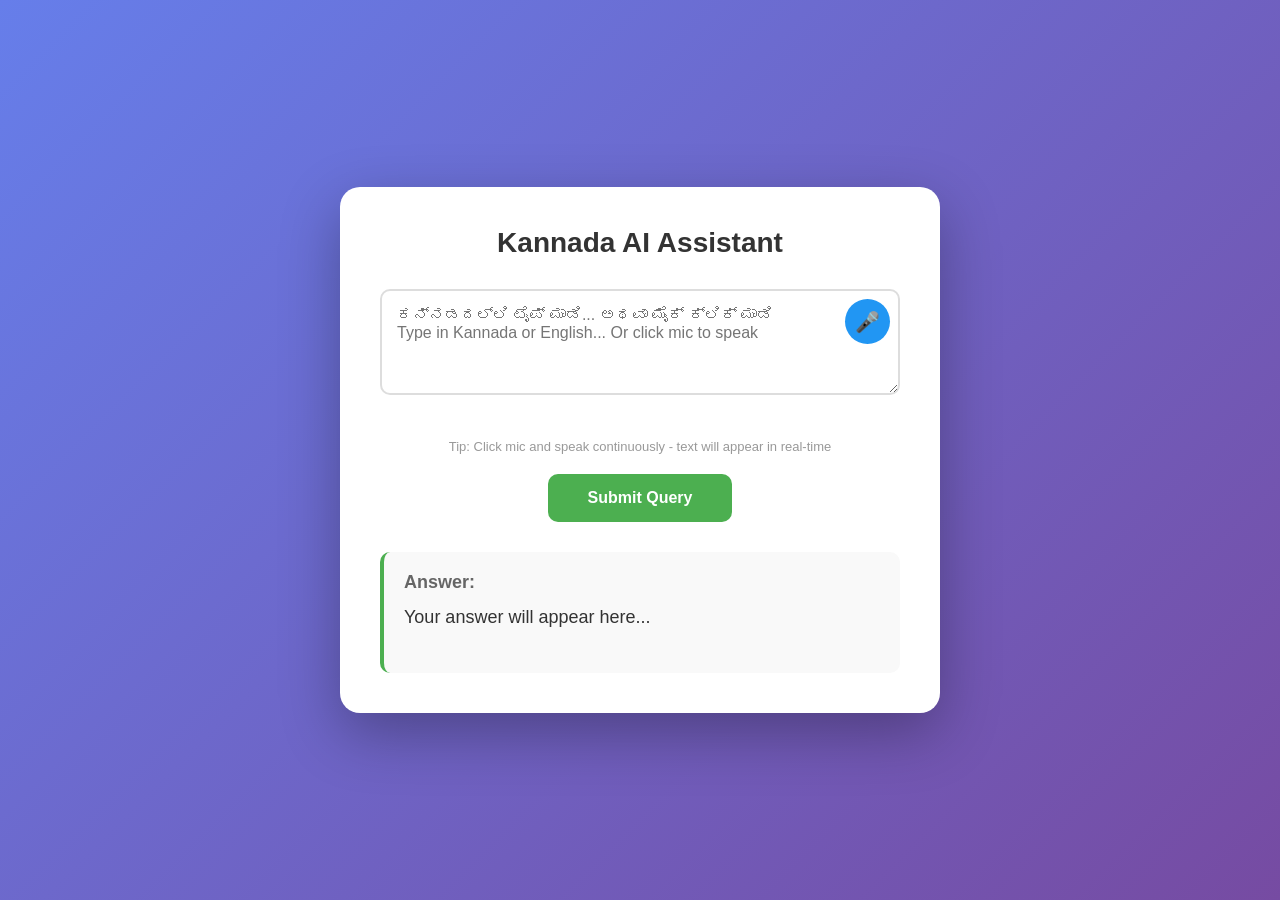
<file: templates/index.html>
<!DOCTYPE html>
<html lang="kn">
<head>
  <meta charset="UTF-8">
  <meta name="viewport" content="width=device-width, initial-scale=1.0">
  <title>Kannada AI Assistant - Real-Time Speech</title>
  <style>
    * {
      margin: 0;
      padding: 0;
      box-sizing: border-box;
    }
    
    body {
      font-family: Arial, sans-serif;
      background: linear-gradient(135deg, #667eea 0%, #764ba2 100%);
      min-height: 100vh;
      display: flex;
      align-items: center;
      justify-content: center;
      padding: 20px;
    }
    
    .container {
      background: white;
      padding: 40px;
      border-radius: 20px;
      box-shadow: 0 20px 60px rgba(0,0,0,0.3);
      max-width: 600px;
      width: 100%;
    }
    
    h2 {
      color: #333;
      text-align: center;
      margin-bottom: 30px;
      font-size: 28px;
    }
    
    .input-container {
      position: relative;
    }
    
    textarea {
      width: 100%;
      padding: 15px;
      padding-right: 60px;
      border: 2px solid #ddd;
      border-radius: 10px;
      font-size: 16px;
      resize: vertical;
      font-family: inherit;
      transition: border 0.3s;
      min-height: 100px;
    }
    
    textarea:focus {
      outline: none;
      border-color: #667eea;
    }
    
    textarea.listening {
      border-color: #ff4444;
      animation: pulse 1.5s infinite;
    }
    
    @keyframes pulse {
      0%, 100% { border-color: #ff4444; }
      50% { border-color: #ff8888; }
    }
    
    .mic-button {
      position: absolute;
      right: 10px;
      top: 10px;
      width: 45px;
      height: 45px;
      border-radius: 50%;
      border: none;
      background: #2196F3;
      color: white;
      font-size: 20px;
      cursor: pointer;
      transition: all 0.3s;
      display: flex;
      align-items: center;
      justify-content: center;
    }
    
    .mic-button:hover {
      background: #0b7dda;
      transform: scale(1.1);
    }
    
    .mic-button.listening {
      background: #ff4444;
      animation: micPulse 1s infinite;
    }
    
    @keyframes micPulse {
      0%, 100% { transform: scale(1); }
      50% { transform: scale(1.15); }
    }
    
    .button-group {
      text-align: center;
      margin-top: 20px;
    }
    
    .submit-btn {
      padding: 15px 40px;
      border: none;
      border-radius: 10px;
      font-size: 16px;
      cursor: pointer;
      transition: all 0.3s;
      font-weight: bold;
      background: #4CAF50;
      color: white;
    }
    
    .submit-btn:hover {
      background: #45a049;
      transform: translateY(-2px);
      box-shadow: 0 5px 15px rgba(76, 175, 80, 0.4);
    }
    
    .submit-btn:disabled {
      background: #ccc;
      cursor: not-allowed;
      transform: none;
    }
    
    .status {
      text-align: center;
      margin-top: 10px;
      font-size: 14px;
      color: #666;
      min-height: 20px;
    }
    
    .status.listening {
      color: #ff4444;
      font-weight: bold;
    }
    
    .answer-section {
      margin-top: 30px;
      padding: 20px;
      background: #f9f9f9;
      border-radius: 10px;
      border-left: 4px solid #4CAF50;
    }
    
    h3 {
      color: #666;
      margin-bottom: 10px;
      font-size: 18px;
    }
    
    #answer {
      font-size: 18px;
      line-height: 1.6;
      color: #333;
      min-height: 50px;
    }
    
    audio {
      width: 100%;
      margin-top: 15px;
      display: none;
    }

    .info-text {
      text-align: center;
      font-size: 13px;
      color: #999;
      margin-top: 10px;
    }
  </style>
</head>
<body>
  <div class="container">
    <h2> Kannada AI Assistant</h2>

    <div class="input-container">
      <textarea id="text" rows="4" 
        placeholder="ಕನ್ನಡದಲ್ಲಿ ಟೈಪ್ ಮಾಡಿ... ಅಥವಾ ಮೈಕ್ ಕ್ಲಿಕ್ ಮಾಡಿ
Type in Kannada or English... Or click mic to speak"></textarea>
      <button class="mic-button" id="micBtn" title="Click to start/stop speaking">
        🎤
      </button>
    </div>

    <div class="status" id="status"></div>
    <div class="info-text">Tip: Click mic and speak continuously - text will appear in real-time</div>

    <div class="button-group">
      <button class="submit-btn" id="submitBtn">Submit Query</button>
    </div>

    <div class="answer-section">
      <h3>Answer:</h3>
      <p id="answer">Your answer will appear here...</p>
      <audio id="audio" controls></audio>
    </div>
  </div>

  <script>
    // Global variables
    let isListening = false;
    let recognition = null;
    let finalTranscript = '';

    // Check browser support
    if ('webkitSpeechRecognition' in window || 'SpeechRecognition' in window) {
      const SpeechRecognition = window.SpeechRecognition || window.webkitSpeechRecognition;
      recognition = new SpeechRecognition();
      
      // Configure recognition
      recognition.continuous = true;  // Keep listening
      recognition.interimResults = true;  // Show partial results
      recognition.lang = 'kn-IN';  // Kannada language
      
      // When recognition gets results
      recognition.onresult = (event) => {
        let interimTranscript = '';
        
        for (let i = event.resultIndex; i < event.results.length; i++) {
          const transcript = event.results[i][0].transcript;
          
          if (event.results[i].isFinal) {
            finalTranscript += transcript + ' ';
          } else {
            interimTranscript += transcript;
          }
        }
        
        // Update textarea with both final and interim results
        document.getElementById('text').value = finalTranscript + interimTranscript;
        document.getElementById('status').textContent = '🎙️ Listening...';
      };
      
      recognition.onerror = (event) => {
        console.error('Speech recognition error:', event.error);
        if (event.error === 'no-speech') {
          document.getElementById('status').textContent = 'No speech detected. Try again.';
        } else if (event.error === 'not-allowed') {
          document.getElementById('status').textContent = 'Microphone access denied';
          stopListening();
        } else {
          document.getElementById('status').textContent = 'Error: ' + event.error;
        }
      };
      
      recognition.onend = () => {
        if (isListening) {
          // Restart if still supposed to be listening
          recognition.start();
        }
      };
    } else {
      document.getElementById('status').textContent = 'Speech recognition not supported in this browser';
      document.getElementById('micBtn').disabled = true;
    }

    // Mic button click
    document.getElementById('micBtn').addEventListener('click', () => {
      if (isListening) {
        stopListening();
      } else {
        startListening();
      }
    });

    function startListening() {
      if (!recognition) return;
      
      try {
        finalTranscript = document.getElementById('text').value;
        recognition.start();
        isListening = true;
        
        // Update UI
        document.getElementById('micBtn').classList.add('listening');
        document.getElementById('micBtn').textContent = '⏹';
        document.getElementById('text').classList.add('listening');
        document.getElementById('status').textContent = '🎙️ Listening... (Click mic to stop)';
        document.getElementById('status').classList.add('listening');
        
        console.log('🎤 Started listening');
      } catch (error) {
        console.error('Error starting recognition:', error);
        document.getElementById('status').textContent = 'Failed to start microphone';
      }
    }

    function stopListening() {
      if (!recognition) return;
      
      try {
        recognition.stop();
        isListening = false;
        
        // Update UI
        document.getElementById('micBtn').classList.remove('listening');
        document.getElementById('micBtn').textContent = '🎤';
        document.getElementById('text').classList.remove('listening');
        document.getElementById('status').textContent = 'Stopped listening';
        document.getElementById('status').classList.remove('listening');
        
        console.log('⏹ Stopped listening');
      } catch (error) {
        console.error('Error stopping recognition:', error);
      }
    }

    // Submit button
    document.getElementById('submitBtn').addEventListener('click', () => {
      const text = document.getElementById('text').value.trim();
      
      if (!text) {
        alert('Please enter text or use microphone');
        return;
      }

      // Stop listening if active
      if (isListening) {
        stopListening();
      }

      console.log('Sending query:', text);
      document.getElementById('answer').innerText = 'Processing...';
      document.getElementById('submitBtn').disabled = true;

      const form = new FormData();
      form.append('text', text);

      fetch('/process', { 
        method: 'POST', 
        body: form 
      })
        .then(res => {
          if (!res.ok) throw new Error('Server error: ' + res.status);
          return res.json();
        })
        .then(data => {
          console.log('Response:', data);
          document.getElementById('answer').innerText = data.answer || data.error || 'No response';
          
          if (data.audio) {
            const audioEl = document.getElementById('audio');
            audioEl.style.display = 'block';
            audioEl.src = data.audio + '?t=' + Date.now();
            audioEl.load();
          }
          
          document.getElementById('submitBtn').disabled = false;
          document.getElementById('status').textContent = 'Response received';
        })
        .catch(err => {
          console.error('Error:', err);
          document.getElementById('answer').innerText = 'Error: ' + err.message;
          document.getElementById('submitBtn').disabled = false;
          document.getElementById('status').textContent = 'Error occurred';
        });
    });

    // Allow Enter to submit (Ctrl+Enter for new line)
    document.getElementById('text').addEventListener('keydown', (e) => {
      if (e.key === 'Enter' && !e.ctrlKey && !e.shiftKey) {
        e.preventDefault();
        document.getElementById('submitBtn').click();
      }
    });

    console.log('Real-time speech recognition ready!');
  </script>
</body>
</html>
</file>
